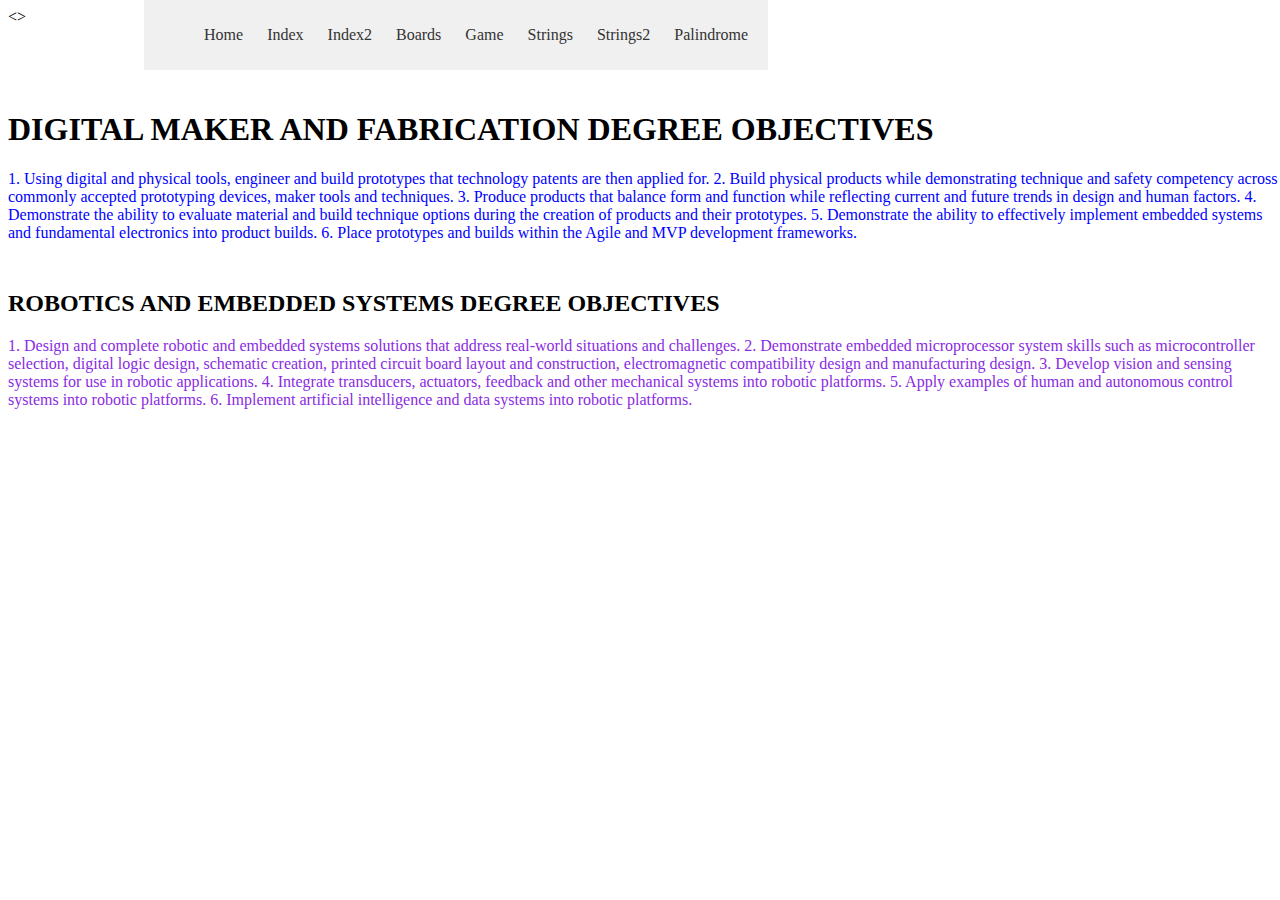
<file: boards.html>
<!DOCTYPE html>
<html lang="en">
<head>
    <style>
        .container {
            display: flex;
            justify-content: space-around;
            align-items: center;
            background-color: #f0f0f0;
            padding: 10px;
            position: absolute;
            top: 0%;
            right: 40%;
        }
        .container a {
            text-decoration: none;
            color: #333;
            padding: 5px 10px;
            border-radius: 5px;
            transition: all 0.3s;
        }
        .container a:hover {
            background-color: #333;
            color: #fff;
        }
        
        .digital{position:absolute;
        top: 10%;}
        
        .robotics{position:absolute;
        top: 30%;}
      
        </style>
    <meta charset="UTF-8">
    <meta name="viewport" content="width=device-width, initial-scale=1.0">
    <title>boards</title>
</head>
<>
<div class="digital">
   <h1> DIGITAL MAKER AND FABRICATION DEGREE OBJECTIVES</h1>
   <p style = color:blue>
    1. Using digital and physical tools, engineer and build prototypes that technology patents are then applied for. 
    2. Build physical products while demonstrating technique and safety competency across commonly accepted prototyping 
    devices, maker tools and techniques. 
    3. Produce products that balance form and function while reflecting current and future trends in design and human factors. 
    4. Demonstrate the ability to evaluate material and build technique options during the creation of products and their 
    prototypes. 
    5. Demonstrate the ability to effectively implement embedded systems and fundamental electronics into product builds. 
    6. Place prototypes and builds within the Agile and MVP development frameworks.</p>
</div>
<div class="robotics">
    <h2>ROBOTICS AND EMBEDDED SYSTEMS DEGREE OBJECTIVES</h2>
    <p style = color:blueviolet>1. Design and complete robotic and embedded systems solutions that address real-world situations and challenges.
        2. Demonstrate embedded microprocessor system skills such as microcontroller selection, digital logic design, schematic 
        creation, printed circuit board layout and construction, electromagnetic compatibility design and manufacturing design. 
        3. Develop vision and sensing systems for use in robotic applications. 
        4. Integrate transducers, actuators, feedback and other mechanical systems into robotic platforms. 
        5. Apply examples of human and autonomous control systems into robotic platforms. 
        6. Implement artificial intelligence and data systems into robotic platforms. </p>
</div>

        <div class="container">
            <header>
                <nav>
                    <menu>
                        <a href="final.html">Home</a>
                       
    
                       <a href="index.html">Index</a>
                       <a href="index2.html">Index2</a>
    
                        <a href="boards.html">Boards</a>
    
                        <a href="game.html">Game</a>
    
                        <a href="strings.html">Strings</a>
                        <a href="strings2.html">Strings2</a>
                        <a href="assignment4.2.html">Palindrome</a>
                       </menu>
                </nav>
            </header>
            </div>

</body>
</html>
</file>
